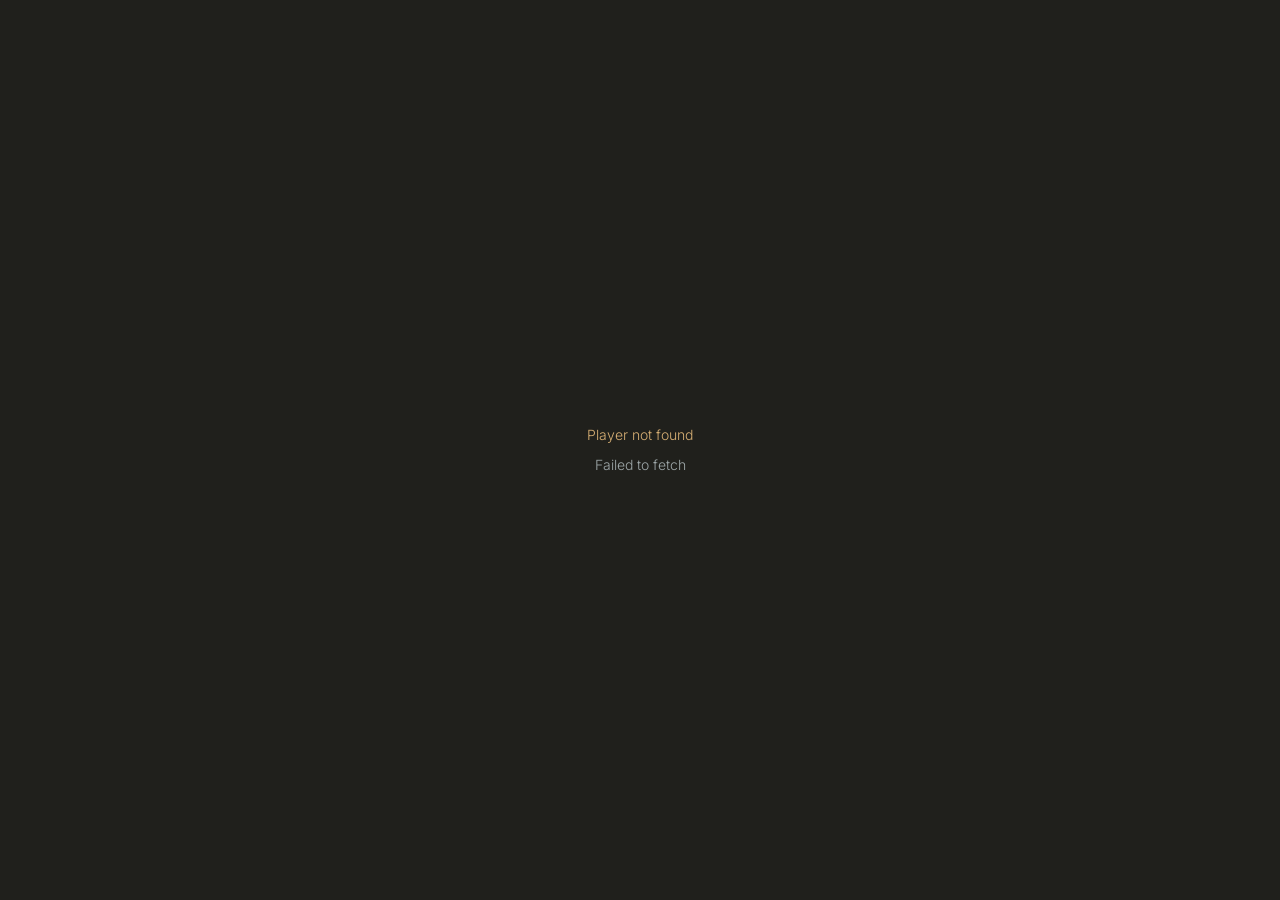
<file: index.html>
<!doctype html>
<html lang="en">
  <head>
    <meta charset="UTF-8" />
    <meta name="viewport" content="width=device-width, initial-scale=1.0, viewport-fit=cover" />
    <meta http-equiv="Cache-Control" content="no-cache, no-store, must-revalidate" />
    <meta http-equiv="Pragma" content="no-cache" />
    <meta http-equiv="Expires" content="0" />
    <meta name="apple-mobile-web-app-capable" content="yes" />
    <meta name="apple-mobile-web-app-status-bar-style" content="black-translucent" />
    <meta name="apple-mobile-web-app-title" content="Entuned" />
    <meta name="mobile-web-app-capable" content="yes" />
    <meta name="robots" content="noindex, nofollow" />
    <meta name="description" content="Entuned — AI-generated retail music, licensed and built for your store." />
    <meta name="theme-color" content="#20201c" />
    <link rel="icon" type="image/png" sizes="32x32" href="./favicon-32x32.png" />
    <link rel="icon" type="image/png" sizes="16x16" href="./favicon-16x16.png" />
    <link rel="icon" type="image/png" sizes="192x192" href="./favicon-192x192.png" />
    <link rel="apple-touch-icon" sizes="180x180" href="./apple-touch-icon.png" />
    <link rel="manifest" href="./manifest.json" />
    <link rel="preconnect" href="https://fonts.googleapis.com">
    <link rel="preconnect" href="https://fonts.gstatic.com" crossorigin>
    <link href="https://fonts.googleapis.com/css2?family=Manrope:wght@400;600;700&family=Inter:wght@300;400;500;600&display=swap" rel="stylesheet">
    <title>Entuned</title>

    <!-- Google Analytics (GA4) -->
    <script async src="https://www.googletagmanager.com/gtag/js?id=G-SGMVDBYXFG"></script>
    <script>
      window.dataLayer = window.dataLayer || [];
      function gtag(){dataLayer.push(arguments);}
      gtag('js', new Date());
      gtag('config', 'G-SGMVDBYXFG', {
        linker: {
          domains: ['entuned.co', 'music.entuned.co', 'app.entuned.co']
        }
      });
    </script>
    <script type="module" crossorigin src="./assets/index-QcdcVt4I.js"></script>
    <link rel="stylesheet" crossorigin href="./assets/index-DDZVdl84.css">
  <link rel="manifest" href="./manifest.webmanifest"></head>
  <body>
    <div id="root"></div>
  </body>
</html>
</file>
<file: assets/index-DDZVdl84.css>
:root{--bg:#20201c;--bg-alt:#252520;--bg-stats:#3d3b38;--bg-card:#282825;--bg-deep:#1a1a17;--accent:#6ab0bb;--accent-hover:#82c3cd;--accent-30:#50929c4d;--accent-22:#50929c38;--accent-15:#50929c26;--accent-12:#50929c1f;--accent-08:#50929c14;--accent-06:#50929c0f;--fg:#d4e1e5;--fg-dim:#d4e1e5d9;--fg-muted:#d4e1e5bf;--fg-faint:#d4e1e58c;--fg-disabled:#d4e1e54d;--gold:#e8b458;--cream:#cac3bf;--error:#e24b4a;--font-heading:"Manrope", sans-serif;--font-body:"Inter", sans-serif;--ls-display:-.02em;--ls-eyebrow:.18em;--ls-logo:.15em;--ls-label:.1em;--ls-nav:.08em;--ls-small:.06em;--ls-button:.05em;--radius-0:0;--radius-sm:4px;--radius-md:8px;--radius-lg:12px;--shadow-card:0 12px 40px #0006;--shadow-image:0 8px 32px #50929c26;--ease:cubic-bezier(.4, 0, .2, 1);--dur-fast:.2s;--dur-base:.3s;font-family:var(--font-body), -apple-system, BlinkMacSystemFont, "SF Pro Text", "Helvetica Neue", system-ui, sans-serif;--lightningcss-light: ;--lightningcss-dark:initial;color-scheme:dark;font-size:16px;font-weight:300;line-height:1.6}*,:before,:after{box-sizing:border-box;margin:0;padding:0}html,body,#root{width:100%;height:100%}body{background:var(--bg);color:var(--fg);-webkit-font-smoothing:antialiased;overscroll-behavior:none}h1,h2,h3,h4,h5,h6{font-family:var(--font-heading);color:var(--fg);font-weight:700;line-height:1.2}button{font:inherit;color:inherit;cursor:pointer;border:1px solid var(--accent-15);background:var(--accent-06);border-radius:var(--radius-0);letter-spacing:var(--ls-button);text-transform:uppercase;transition:all var(--dur-base) var(--ease);padding:.9rem 2rem;font-weight:600}button:hover:not(:disabled){background:var(--accent-12);border-color:var(--accent-30);transform:translateY(-2px)}button:disabled{color:var(--fg-disabled);cursor:not-allowed;opacity:.5}input{font:inherit;color:var(--fg);border:1px solid var(--accent-22);border-radius:var(--radius-0);width:100%;transition:all var(--dur-base) var(--ease);background:#ffffff08;padding:.9rem 1rem}input:focus{border-color:var(--accent);background:var(--accent-06);outline:none}::placeholder{color:var(--fg-muted)}a:focus-visible,button:focus-visible,input:focus-visible{outline:2px solid var(--accent);outline-offset:2px}a{color:var(--accent);transition:opacity var(--dur-base) ease;text-decoration:none}a:hover{opacity:.8}
</file>
